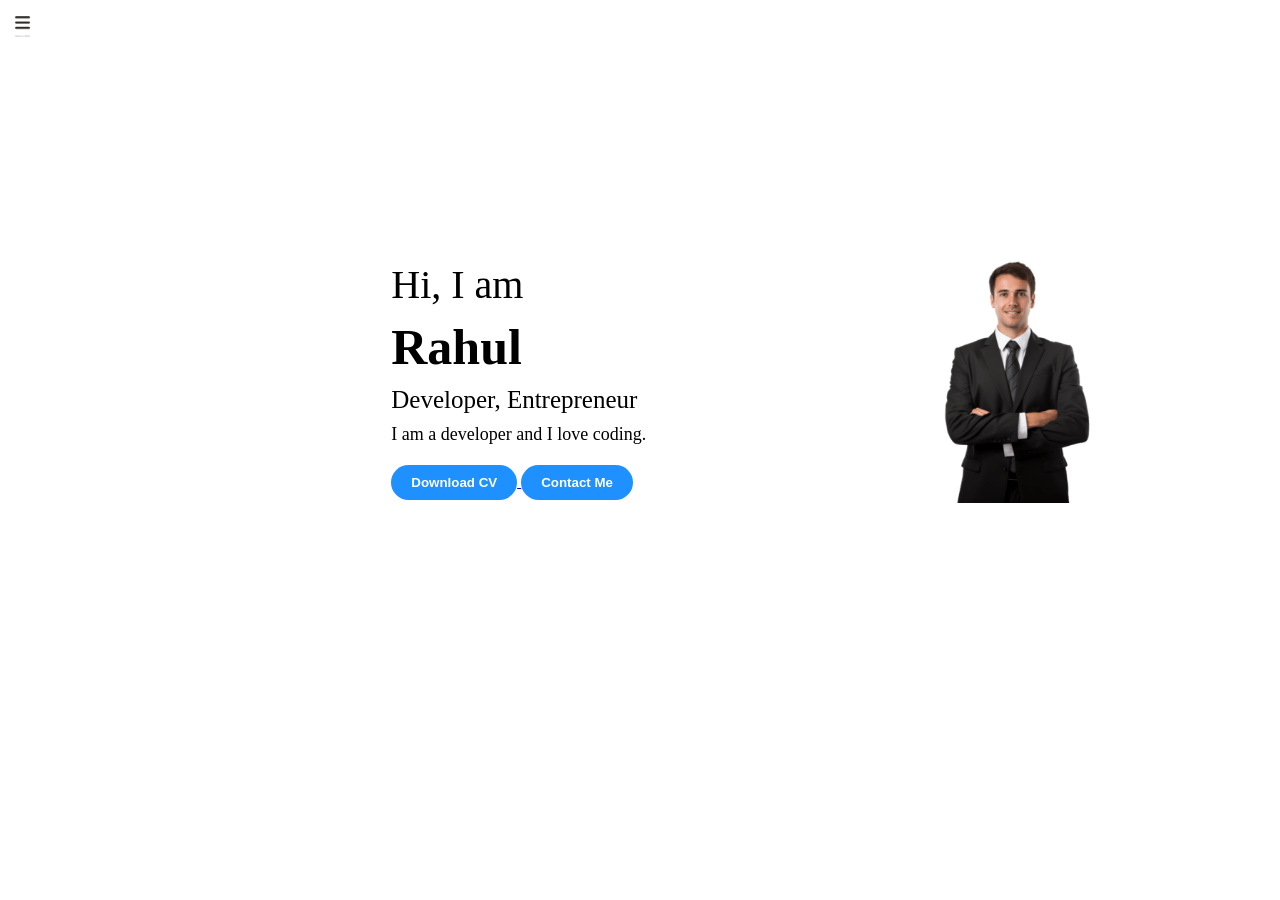
<file: index.html>
<!DOCTYPE html>
<html lang="en">

<head>
    <meta charset="UTF-8">
    <meta name="viewport" content="width=device-width, initial-scale=1.0">
    <title>Portfolio</title>
    <link rel="stylesheet" href="style.css">
</head>

<body>

    <div class="container">

        <!-- Sidebar -->
        <div class="sidebar sidebarGo">
            <nav>
                <ul>
                    <li><a href="index.html">Home</a></li>
                    <li><a href="intro.html">My Intro</a></li>
                    <li><a href="services.html">Services</a></li>
                    <li><a href="blog.html">Blog</a></li>
                    <li><a href="contact.html">Contact Me</a></li>
                </ul>
            </nav>
        </div>

        <!-- Main -->
        <div class="main">

            <!-- Hamburger -->
            <div class="hamburger">
                <img class="ham" src="ham.png" alt="" width="25">
                <img class="cross" src="cross.png" alt="" width="23">
            </div>

            <!-- Content -->
            <div class="infoContainer">

                <div class="devinfo">
                    <div class="hello">Hi, I am</div>
                    <div class="name">Rahul</div>
                    <div class="about">Developer, Entrepreneur</div>

                    <div class="moreAbout">
                        I am a developer and I love coding.
                    </div>

                    <div class="buttons">

                        <a href="rahul_cv.pdf" target="_blank">
                            <button>Download CV</button>
                        </a>
                        <a href="contact.html">
                            <button>Contact Me</button>
                        </a>
                    </div>
                </div>

                <div class="devPic">
                    <img src="devpic.png" alt="Rahul">
                </div>

            </div>

        </div>

    </div>

    <script src="script.js"></script>

</body>

</html>
</file>
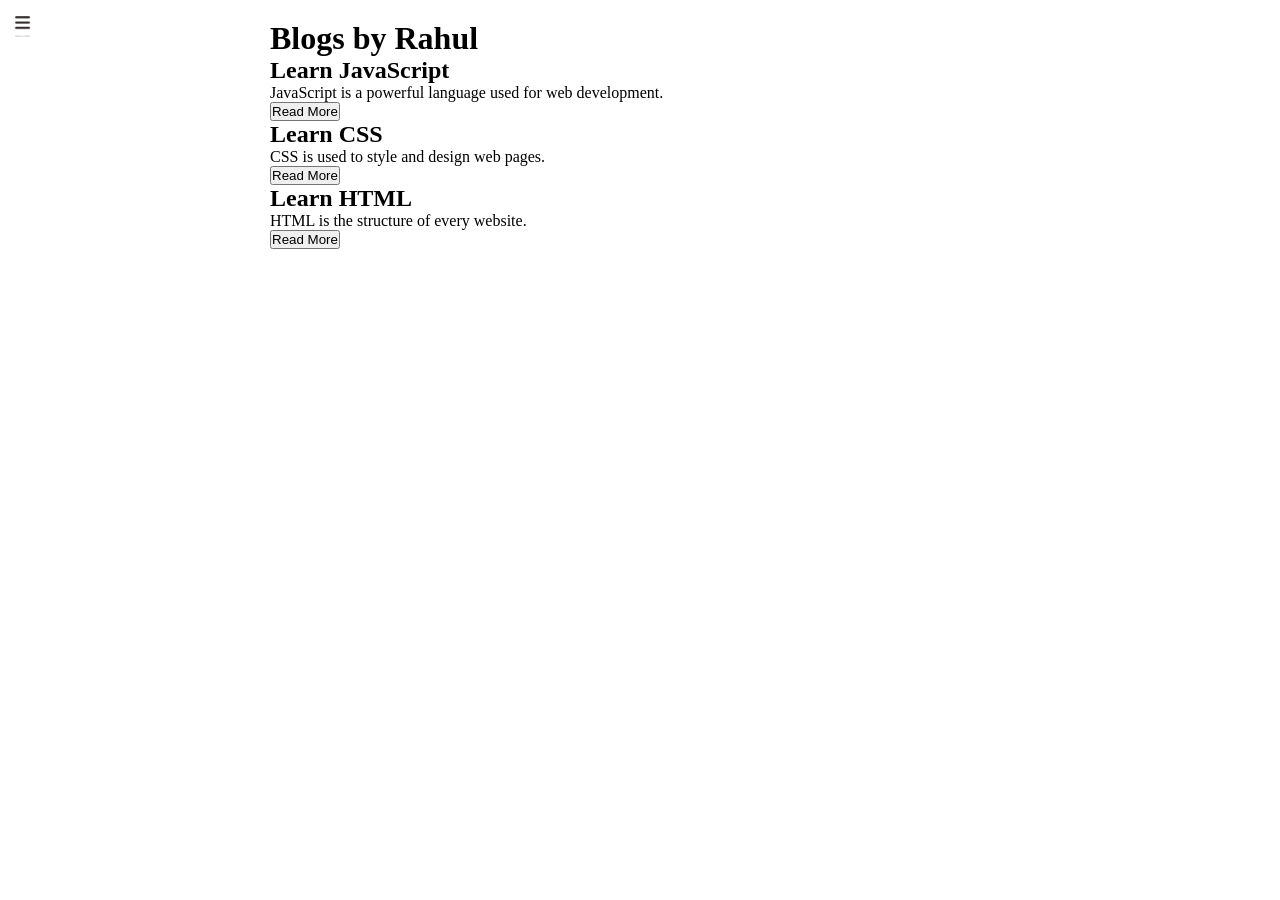
<file: blog.html>
<!DOCTYPE html>
<html lang="en">
<head>
    <meta charset="UTF-8">
    <meta name="viewport" content="width=device-width, initial-scale=1.0">
    <title>Blog</title>
    <link rel="stylesheet" href="style.css">
</head>

<body>

<div class="container">

    <!-- Sidebar -->
    <div class="sidebar sidebarGo">
        <nav>
            <ul>
                <li><a href="index.html">Home</a></li>
                <li><a href="intro.html">My Intro</a></li>
                <li><a href="services.html">Services</a></li>
                <li><a href="blog.html">Blog</a></li>
                <li><a href="contact.html">Contact Me</a></li>
            </ul>
        </nav>
    </div>

    <!-- Main -->
    <div class="main">

        <div class="hamburger">
            <img class="ham" src="ham.png" width="25">
            <img class="cross" src="cross.png" width="23">
        </div>

        <div class="blogContainer">
            <h1>Blogs by Rahul</h1>

            <div class="blogItem">
                <h2>Learn JavaScript</h2>
                <p>JavaScript is a powerful language used for web development.</p>
                <button>Read More</button>
            </div>

            <div class="blogItem">
                <h2>Learn CSS</h2>
                <p>CSS is used to style and design web pages.</p>
                <button>Read More</button>
            </div>

            <div class="blogItem">
                <h2>Learn HTML</h2>
                <p>HTML is the structure of every website.</p>
                <button>Read More</button>
            </div>

        </div>

    </div>

</div>

<script src="script.js"></script>

</body>
</html>
</file>
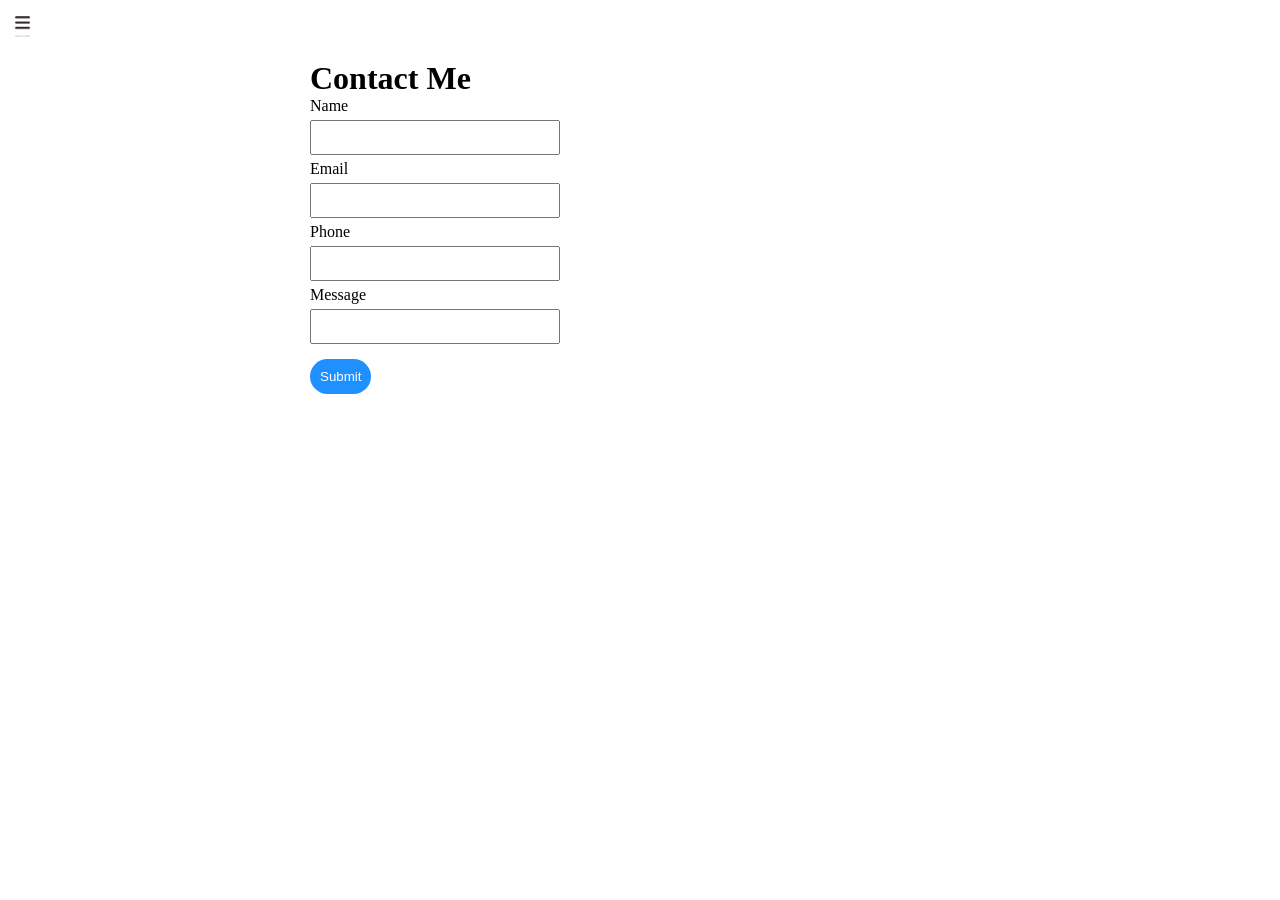
<file: contact.html>
<!DOCTYPE html>
<html lang="en">
<head>
    <meta charset="UTF-8">
    <meta name="viewport" content="width=device-width, initial-scale=1.0">
    <title>Contact Me</title>
    <link rel="stylesheet" href="style.css">
</head>

<body>

<div class="container">

    <!-- Sidebar -->
    <div class="sidebar sidebarGo">
        <nav>
            <ul>
                <li><a href="index.html">Home</a></li>
                <li><a href="intro.html">My Intro</a></li>
                <li><a href="services.html">Services</a></li>
                <li><a href="blog.html">Blog</a></li>
                <li><a href="contact.html">Contact Me</a></li>
            </ul>
        </nav>
    </div>

    <!-- Main -->
    <div class="main">

        <div class="hamburger">
            <img class="ham" src="ham.png" width="25">
            <img class="cross" src="cross.png" width="23">
        </div>

        <div class="contactform">
            <h1>Contact Me</h1>

            <form>

                <label for="name">Name</label><br>
                <input type="text" id="name" name="name" required><br>

                <label for="email">Email</label><br>
                <input type="email" id="email" name="email" required><br>

                <label for="phone">Phone</label><br>
                <input type="tel" id="phone" name="phone"><br>

                <label for="message">Message</label><br>
                <input type="text" id="message" name="message"><br>

                <button type="submit">Submit</button>

            </form>
        </div>

    </div>

</div>

<script src="script.js"></script>

</body>
</html>
</file>
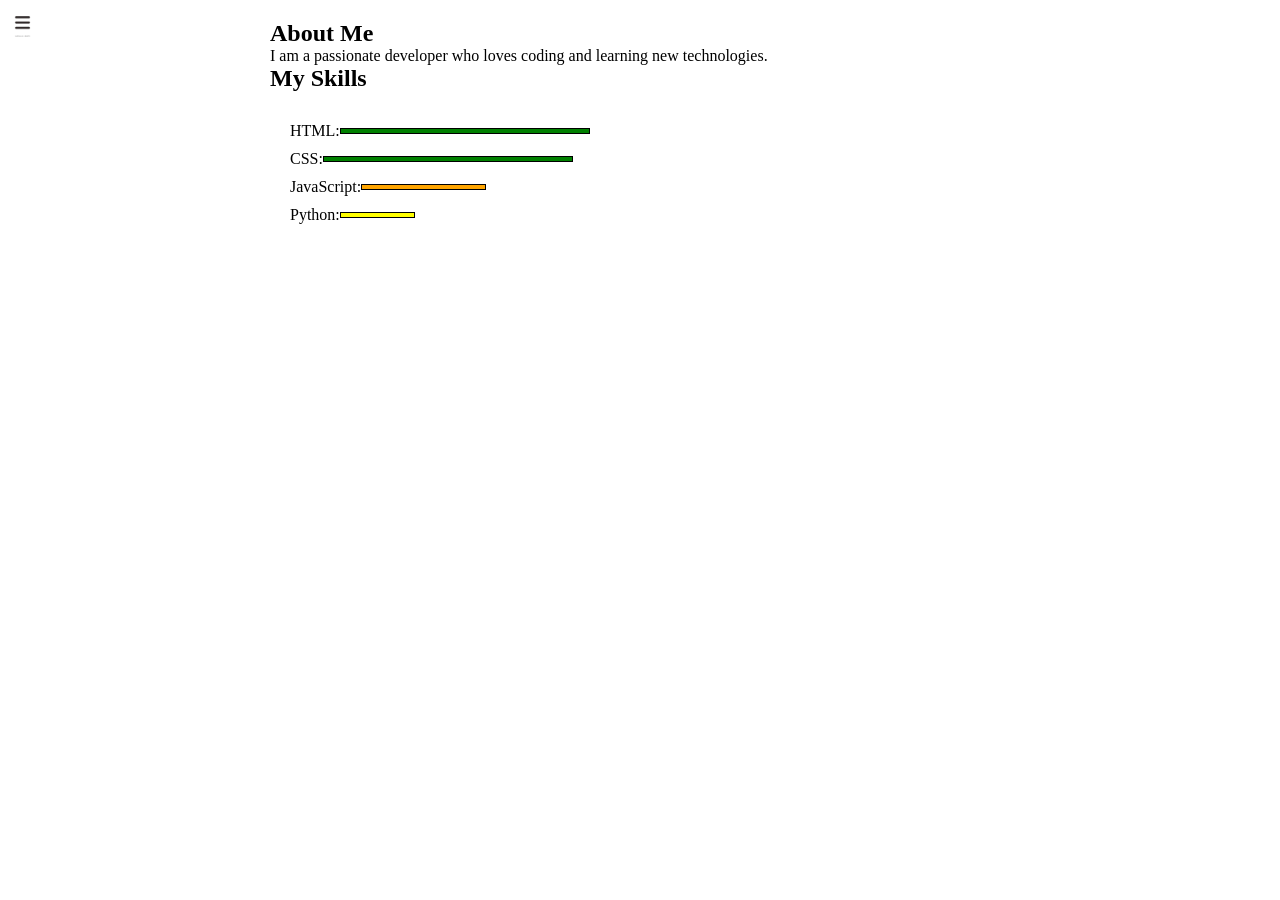
<file: intro.html>
<!DOCTYPE html>
<html lang="en">
<head>
    <meta charset="UTF-8">
    <meta name="viewport" content="width=device-width, initial-scale=1.0">
    <title>My Intro</title>
    <link rel="stylesheet" href="style.css">
</head>

<body>

<div class="container">

    <!-- Sidebar -->
    <div class="sidebar sidebarGo">
        <nav>
            <ul>
                <li><a href="index.html">Home</a></li>
                <li><a href="intro.html">My Intro</a></li>
                <li><a href="services.html">Services</a></li>
                <li><a href="blog.html">Blog</a></li>
                <li><a href="contact.html">Contact Me</a></li>
            </ul>
        </nav>
    </div>

    <!-- Main -->
    <div class="main">

        <div class="hamburger">
            <img class="ham" src="ham.png" width="25">
            <img class="cross" src="cross.png" width="23">
        </div>

        <div class="Intro">
            <h2>About Me</h2>
            <p>
                I am a passionate developer who loves coding and learning new technologies.
            </p>

            <h2>My Skills</h2>

            <div class="skillContainer">

                <div class="skillItem">
                    HTML:
                    <div class="skills hundred"></div>
                </div>

                <div class="skillItem">
                    CSS:
                    <div class="skills hundred"></div>
                </div>

                <div class="skillItem">
                    JavaScript:
                    <div class="skills fifty"></div>
                </div>

                <div class="skillItem">
                    Python:
                    <div class="skills twentyFive"></div>
                </div>

            </div>
        </div>

    </div>

</div>

<script src="script.js"></script>

</body>
</html>
</file>
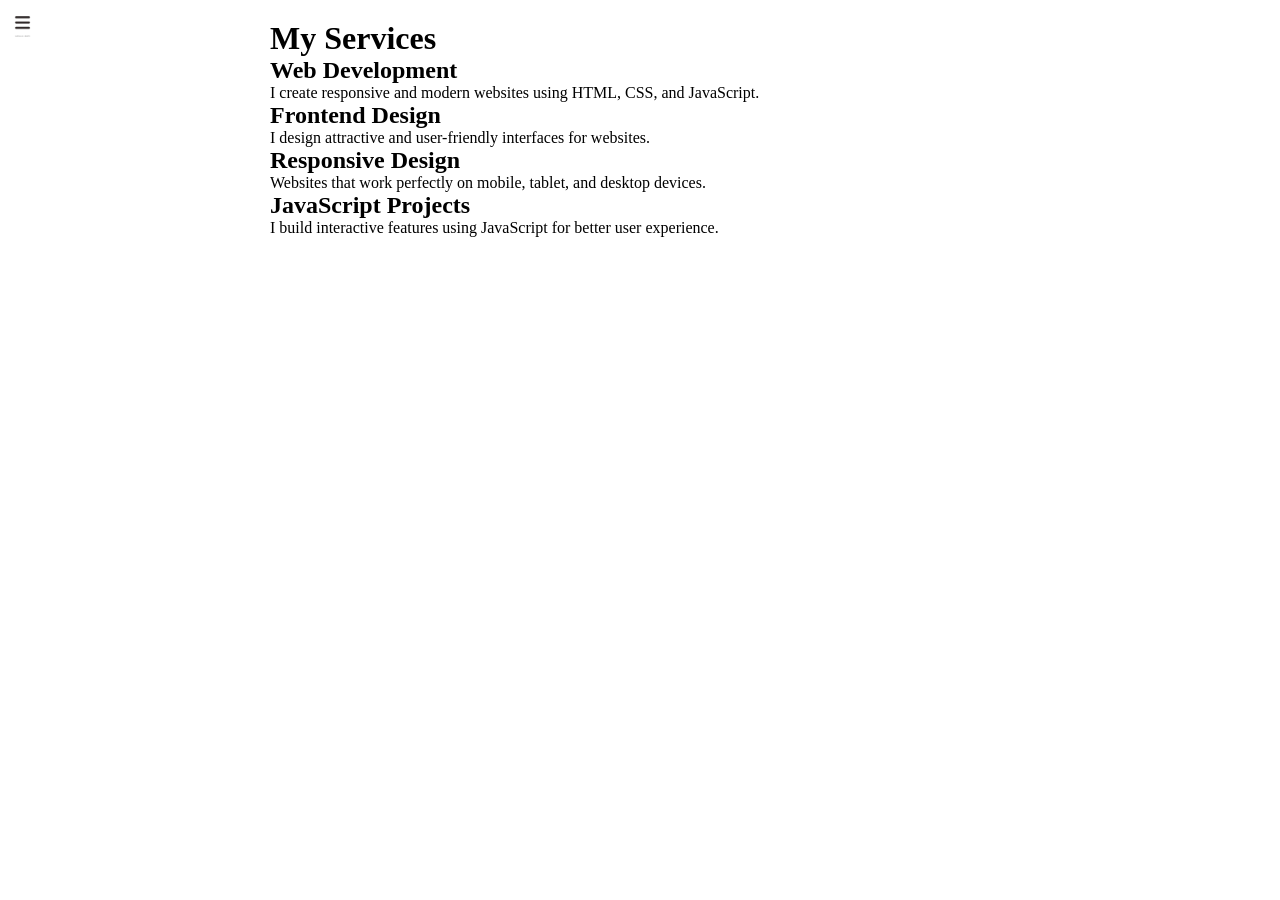
<file: services.html>
<!DOCTYPE html>
<html lang="en">
<head>
    <meta charset="UTF-8">
    <meta name="viewport" content="width=device-width, initial-scale=1.0">
    <title>Services</title>
    <link rel="stylesheet" href="style.css">
</head>

<body>

<div class="container">

    <!-- Sidebar -->
    <div class="sidebar sidebarGo">
        <nav>
            <ul>
                <li><a href="index.html">Home</a></li>
                <li><a href="intro.html">My Intro</a></li>
                <li><a href="services.html">Services</a></li>
                <li><a href="blog.html">Blog</a></li>
                <li><a href="contact.html">Contact Me</a></li>
            </ul>
        </nav>
    </div>

    <!-- Main -->
    <div class="main">

        <div class="hamburger">
            <img class="ham" src="ham.png" width="25">
            <img class="cross" src="cross.png" width="23">
        </div>

        <div class="servicesContainer">
            <h1>My Services</h1>

            <div class="serviceCards">

                <div class="card">
                    <h2>Web Development</h2>
                    <p>I create responsive and modern websites using HTML, CSS, and JavaScript.</p>
                </div>

                <div class="card">
                    <h2>Frontend Design</h2>
                    <p>I design attractive and user-friendly interfaces for websites.</p>
                </div>

                <div class="card">
                    <h2>Responsive Design</h2>
                    <p>Websites that work perfectly on mobile, tablet, and desktop devices.</p>
                </div>

                <div class="card">
                    <h2>JavaScript Projects</h2>
                    <p>I build interactive features using JavaScript for better user experience.</p>
                </div>

            </div>
        </div>

    </div>

</div>

<script src="script.js"></script>

</body>
</html>
</file>
<file: style.css>
* {
    margin: 0;
    padding: 0;
    box-sizing: border-box;
}

/* Container */
.container {
    display: flex;
}

/* Sidebar */
.sidebar {
    background-color: rgb(184, 182, 182);
    width: 250px;
    height: 100vh;
    position: fixed;
    transition: transform 0.3s ease-in;
}

.sidebarGo {
    transform: translateX(-100%);
}

.sidebar nav ul {
    padding: 30px;
}

.sidebar nav ul li {
    list-style: none;
    margin: 20px 0;
}

.sidebar nav ul li a {
    text-decoration: none;
    color: black;
    font-size: 18px;
}

/* Main */
.main {
    margin-left: 250px;
    width: 100%;
    padding: 20px;
}

/* Hamburger */
.hamburger {
    position: absolute;
    top: 10px;
    left: 10px;
    cursor: pointer;
}

.cross {
    margin-left: 10px;
}

/* Info Section */
.infoContainer {
    display: flex;
    justify-content: space-around;
    align-items: center;
    height: 80vh;
}

.devinfo {
    display: flex;
    flex-direction: column;
    gap: 10px;
}

.hello {
    font-size: 40px;
}

.name {
    font-size: 50px;
    font-weight: bold;
}

.about {
    font-size: 25px;
}

.moreAbout {
    font-size: 18px;
}

/* Buttons */
.buttons button {
    padding: 10px 20px;
    border-radius: 20px;
    border: none;
    background-color: dodgerblue;
    color: white;
    font-weight: bold;
    cursor: pointer;
    margin-top: 10px;
}

.buttons button:hover {
    background-color: white;
    color: dodgerblue;
    border: 1px solid dodgerblue;
}

/* Image */
.devPic img {
    width: 250px;
}

/* Skills */
.skillContainer {
    padding: 20px;
}

.skillItem {
    display: flex;
    align-items: center;
    margin: 10px 0;
}

.skills {
    height: 6px;
    background-color: red;
    border: 1px solid black;
}

.hundred {
    width: 250px;
    background-color: green;
}

.fifty {
    width: 125px;
    background-color: orange;
}

.twentyFive {
    width: 75px;
    background-color: yellow;
}

/* Contact Form */
.contactform {
    padding: 40px;
}

.contactform input {
    padding: 8px;
    margin: 5px 0;
    width: 250px;
}

.contactform button {
    padding: 10px;
    margin-top: 10px;
    border-radius: 20px;
    border: none;
    background-color: dodgerblue;
    color: white;
    cursor: pointer;
}

/* Responsive Design */
@media (max-width: 768px) {
    .sidebar {
        transform: translateX(-100%);
    }

    .main {
        margin-left: 0;
    }

    .infoContainer {
        flex-direction: column;
        text-align: center;
    }

    .devPic img {
        width: 150px;
    }
}
</file>
